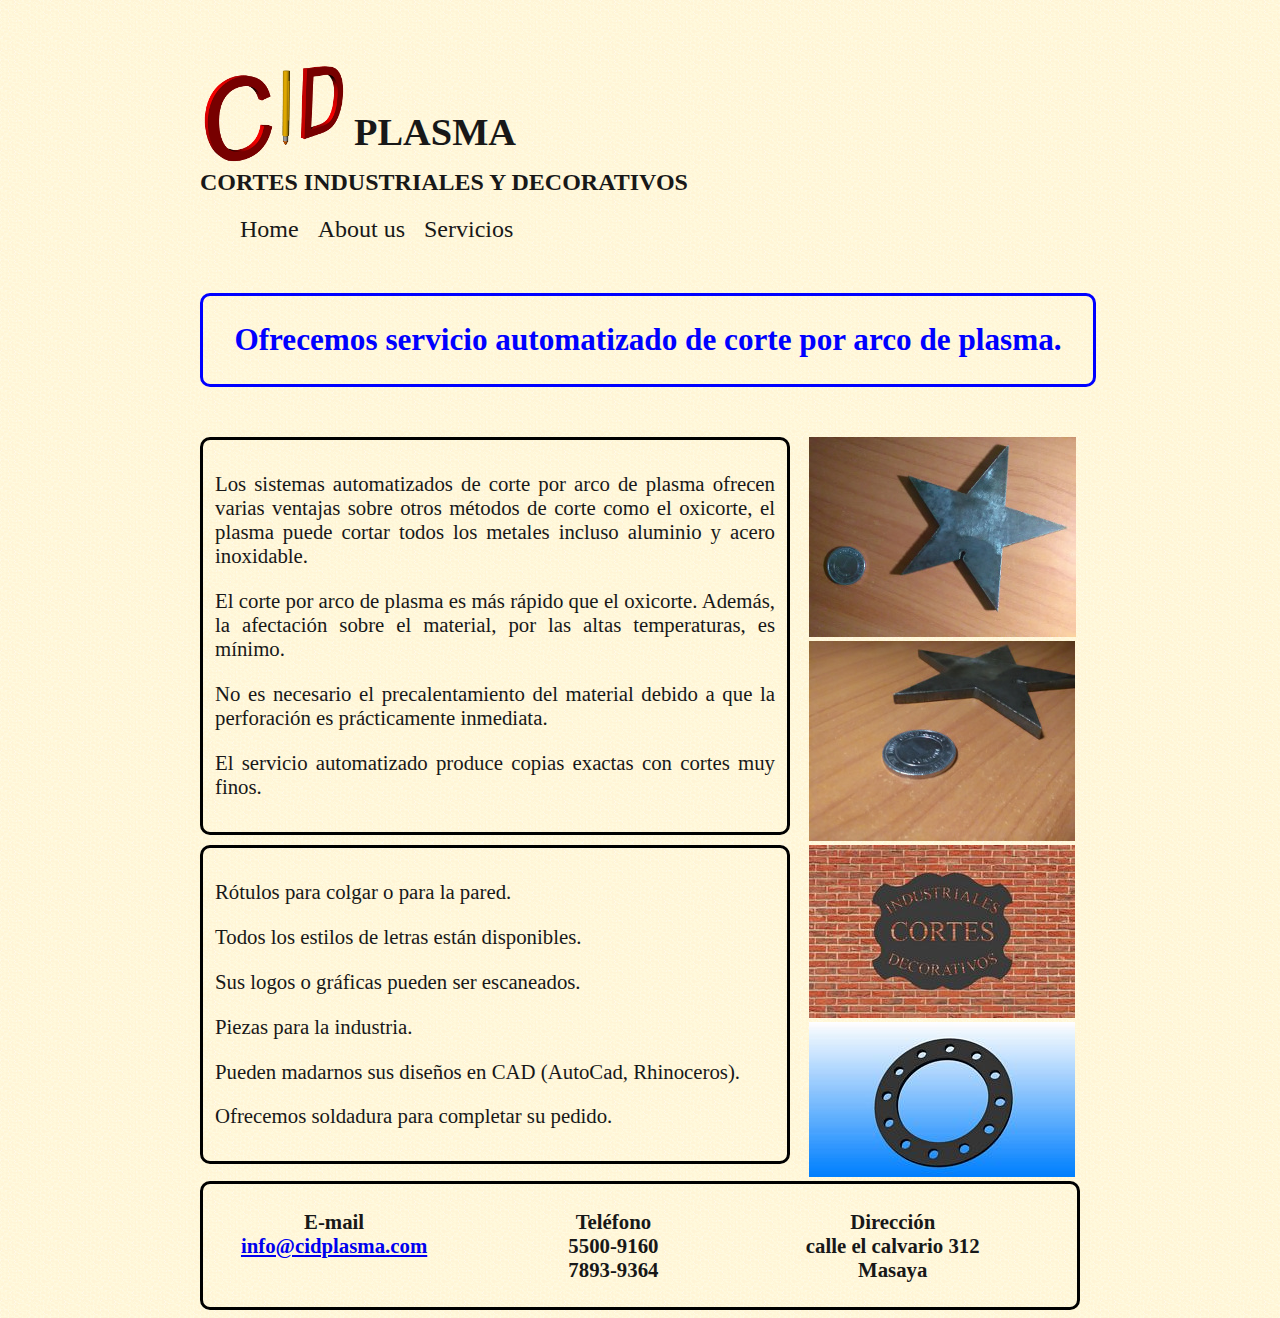
<file: index.html>
<!DOCTYPE html>
<html>
	<head>
		<meta charset="utf-8" />
		<meta name="google-site-verification" content="j-TCMEIedBo7irb9q4kNt1pKLLYKBQD3nRW8GVevDwg" />
		<link rel="stylesheet" href="style.css" />
		<link rel="shortcut icon" href="https://cidplasma.com/favicon.ico" type="image/x-icon" />
		<title>plasma</title>
		
		
	</head>


	<body>

		<div id="main_wrapper">
			<header>
				<img src="logos/logored150.png" alt= "CID" id="logo"/> 
				<h1>PLASMA</h1>
				<div>
			<h2>CORTES INDUSTRIALES Y DECORATIVOS</h2>
				</div>
				
				<nav>
                    <ul>
                        <li><a href="index.html">Home</a></li>
                        <li><a href="about_us.html">About us</a></li>
                        <li><a href="servicios.html">Servicios</a></li>
                    </ul>
                </nav>
			</header>
			
			
			<div id="banner">
				<h2>Ofrecemos servicio automatizado de corte por arco de plasma.</h2>
			</div>
			
			<section>
                <article>
				<p>Los sistemas automatizados de corte por arco de plasma ofrecen
				varias ventajas sobre otros	métodos de corte como el oxicorte, el plasma puede
				cortar todos los metales incluso aluminio y acero inoxidable.</p>
				<p>El corte por arco de plasma es más rápido que el
				oxicorte.  Además, la afectación sobre el material, por las altas temperaturas, es mínimo.
				</p>
				<p>No es necesario el precalentamiento del material debido a que la perforación
				es prácticamente inmediata.</p>
				<p>El servicio automatizado produce copias exactas con cortes muy finos.</p>
				</article>
			
                <aside>
				<a href="images/star_top.jpg"><img src="images/tn_star_top.jpg"
				alt= "star_top"title="Click para Agrandar"/></a><br/>
				<a href="images/star_side.jpg"><img src="images/tn_star_side.jpg"
				alt= "star_side" title="Click para Agrandar" /></a><br/>
				</aside>
			</section>
			
			<section>
                <article>
				<p>Rótulos para colgar o para la pared.</p>
				<p>Todos los estilos de letras están disponibles.</p>
				<p>Sus logos o gráficas pueden ser escaneados. </p>
				<p>Piezas para la industria.</p>
				<p>Pueden madarnos sus diseños en CAD (AutoCad, Rhinoceros).</p>
				<p>Ofrecemos soldadura para completar su pedido.</p>
				</article>
				
				<aside>
				<img src="images/tn_muur.jpg" alt= "nul" /></br>
				<img src="images/tn_flange.jpg" alt= "nul" />
				</aside>
			<section>
				<footer>
				<div id= "border">
					<div id="mail">
						<h1>E-mail
						<a href="mailto:info@cidplasma.com">info@cidplasma.com </a></h1>
					</div>
					
					<div id="telefono">
						<h1>Teléfono<br/>
							5500-9160<br/>
							7893-9364 
						</h1>
                    </div>
						
					<div id="direccion">
						<h1>Dirección</br>
						calle el calvario 312</br>
						Masaya</h1>
					</div>
				</div>
				</footer>			
		</div>
	</body>
</html>
</file>
<file: style.css>
body
{
    background: url('images/yellow_background.png');
	font-family: times new roman, Arial, sans-serif;
	color: #181818;
}


	
#main_wrapper
{
    width: 880px;
    margin: auto;
	margin-top: 50px;
}
	


#logo, header h1
{
    display: inline-block;
    margin-bottom: -30px;
	font-size: 2.4em;
}

/* Navigation */

nav
{
    
    width: 740px;
    text-align: left;
}

nav ul
{
    list-style-type: none;
}

nav li
{
    display: inline-block;
    margin-right: 15px;
}

nav a
{
    font-size: 1.5em;
    color: #181818;
    padding-bottom: 3px;
    text-decoration: none;
}

nav a:hover
{
    color: #760001;
    border-bottom: 3px solid #760001;
}

#banner
{
	color: blue;
	font-size: 1.3em;
	text-align: center;
	border: 3px blue solid;
	border-radius: 10px;
	width: 890px;
	margin-top: 50px;
	margin-bottom: 50px;
}

article, aside
{
    display: inline-block;
    vertical-align: top;
    text-align: justify;
	
}

article
{
    width: 560px;
    margin-right: 15px;
	font-size: 1.3em;
	text-align: justify;
	border: 3px black solid;
	border-radius: 10px;
	padding: 12px;
}

#textfull
{
    width: 850px;
	margin-top: 50px;
    margin-right: 15px;
	margin-bottom: 50px;
	font-size: 1.3em;
	text-align: justify;
	border: 3px black solid;
	border-radius: 10px;
	padding: 12px;
}

footer h1
{
	font-size: 1.3em;
	border-radius: 10px;
	padding: 12px;
}

#border
{
	border: 3px black solid;
	border-radius: 10px;	
}

#mail, #telefono,  #direccion
{
    display: inline-block;
    vertical-align: top;
	
}
#mail
{
    width: 30%;
	text-align: center;
}

#telefono
{
    width: 33%;
	text-align: center;
}


#direccion
{
    width: 30%;
	text-align: center;
}
</file>
